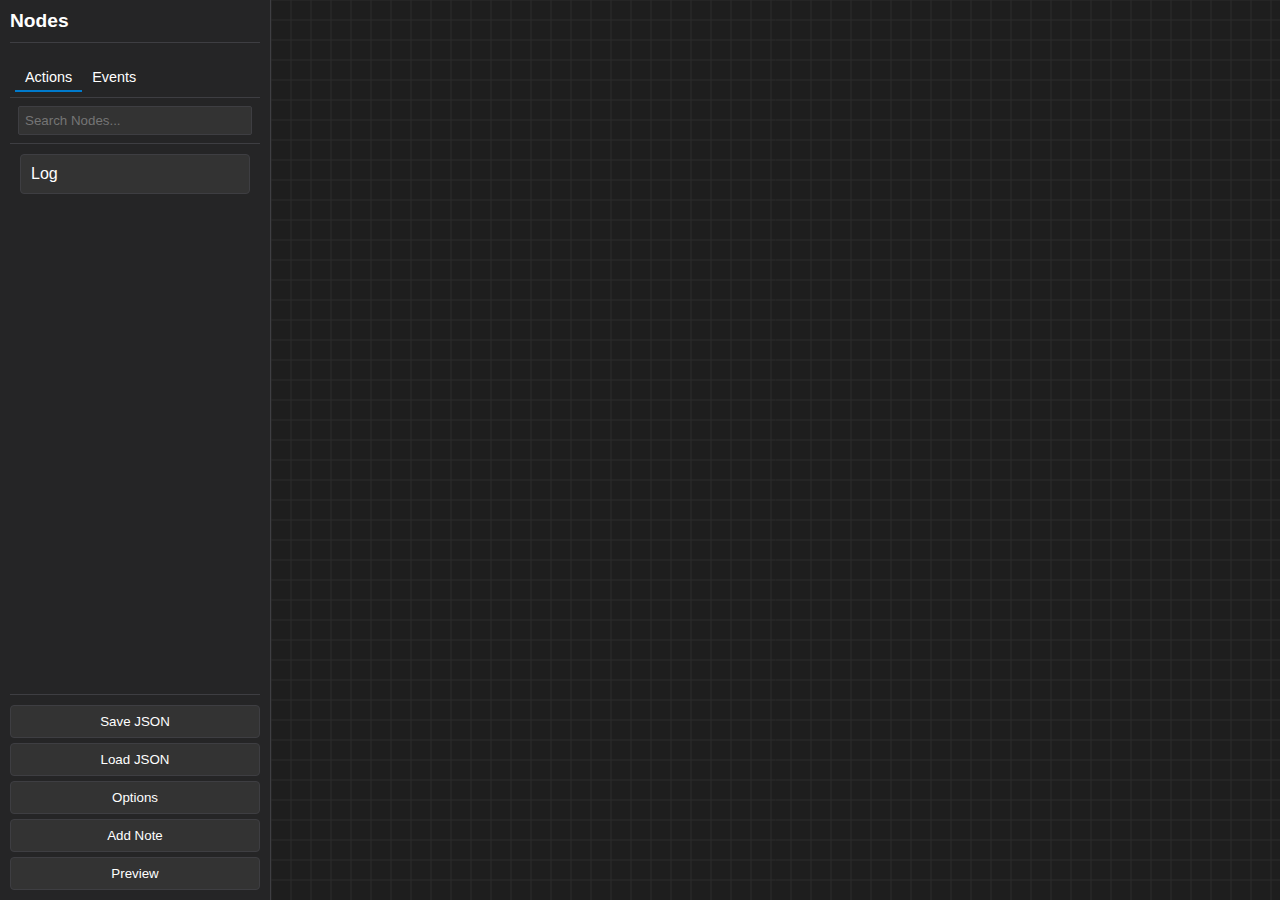
<file: test/index.html>
<!DOCTYPE html>
<html lang="en">
<head>
    <meta charset="UTF-8">
    <meta name="viewport" content="width=device-width, initial-scale=1.0">
    <title>Flowchart Builder Demo</title>
    <link rel="stylesheet" href="https://cdnjs.cloudflare.com/ajax/libs/font-awesome/6.4.0/css/all.min.css">
    <style>
        body { margin: 0; padding: 0; font-family: sans-serif; overflow: hidden; }
        #app { width: 100vw; height: 100vh; }
    </style>
</head>
<body>
    <div id="app"></div>
    <script src="demo.js"></script>
</body>
</html>
</file>
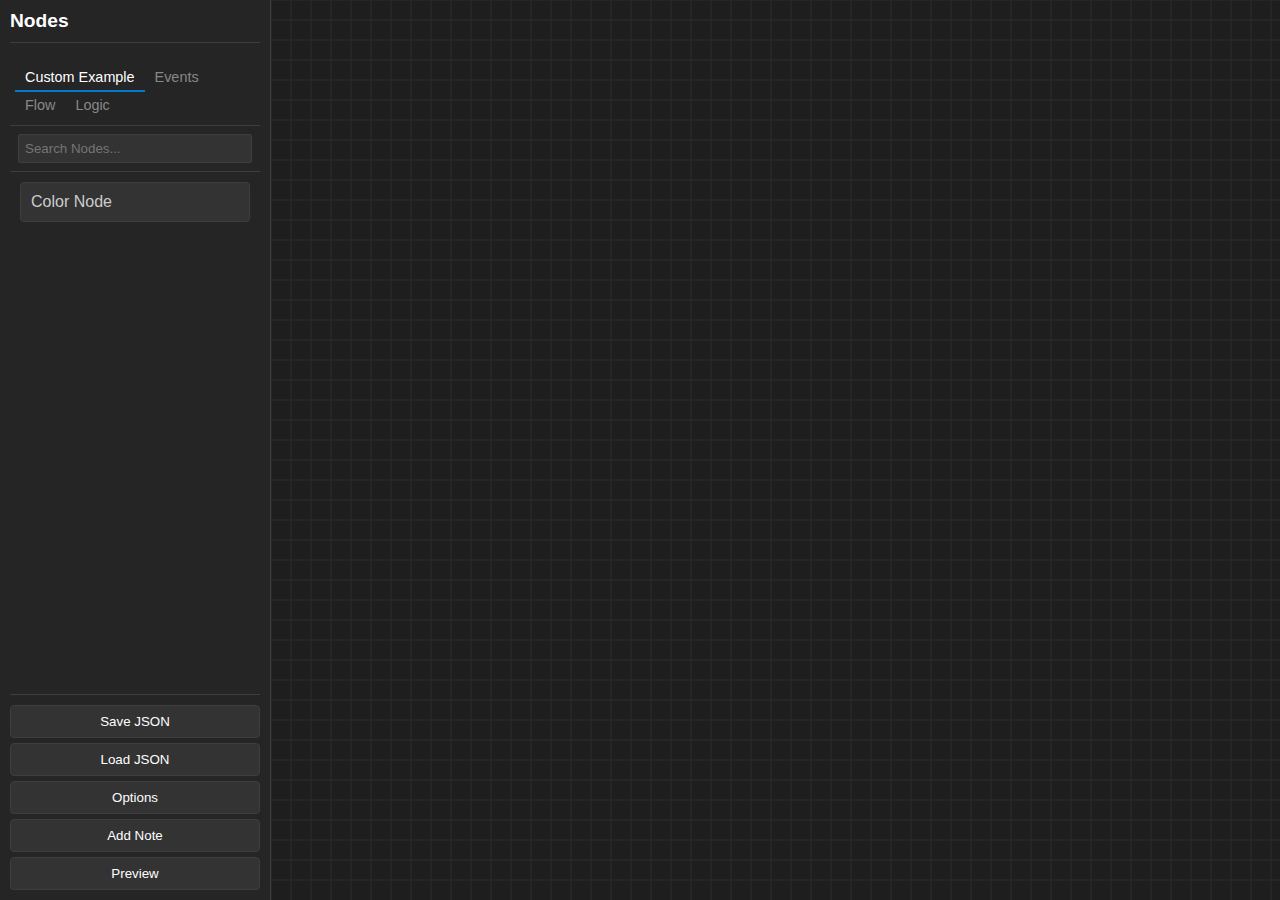
<file: bin/flowchart.html>
<!DOCTYPE html>
<html lang="en">
<head>
    <meta charset="UTF-8">
    <meta name="viewport" content="width=device-width, initial-scale=1.0">
    <title>Flowchart Builder</title>
    <link rel="stylesheet" href="flowchart_style.css">
    <link rel="stylesheet" href="https://cdnjs.cloudflare.com/ajax/libs/font-awesome/6.4.0/css/all.min.css">
</head>
<body>
    <div id="app-container">
        <aside id="sidebar" class="flowchart-sidebar">
            <h2>Nodes</h2>
            <div id="palette">
                <!-- Palette items will be injected here -->
            </div>
            <div id="controls">
                <button id="btn-save">Save JSON</button>
                <button id="btn-load">Load JSON</button>
                <input type="file" id="file-input" style="display: none;" accept=".json">
                <button id="btn-options">Options</button>
                <button id="btn-add-note">Add Note</button>
                <button id="btn-preview">Preview</button>
            </div>
        </aside>
        <main id="workspace">
            <canvas id="flowchart-canvas"></canvas>
        </main>
    </div>

    <dialog id="node-editor">
        <form method="dialog">
            <h3>Edit Node</h3>
            <div id="editor-fields">
                <!-- Dynamic fields -->
            </div>
            <div class="dialog-actions">
                <button value="cancel">Cancel</button>
                <button id="btn-confirm" value="confirm">Save</button>
            </div>
        </form>
    </dialog>

    <dialog id="preview-dialog">
        <form method="dialog">
            <h3 id="preview-title">Preview</h3>
            <div id="preview-content">
                <!-- content goes here -->
            </div>
            <div class="dialog-actions">
                <button value="close">Close</button>
            </div>
        </form>
    </dialog>

    <dialog id="options-dialog">
        <form method="dialog">
            <h3>Options</h3>
            <div id="options-fields">
                <!-- Dynamic fields -->
            </div>
            <div class="dialog-actions">
                <button value="cancel">Cancel</button>
                <button id="btn-options-confirm" value="confirm">Save</button>
            </div>
        </form>
    </dialog>

    <script src="app.js"></script>
</body>
</html>
</file>
<file: bin/flowchart_style.css>
:root {
    --bg-color: #1e1e1e;
    --panel-bg: #252526;
    --border-color: #3e3e42;
    --text-color: #cccccc;
    --accent-color: #007acc;
    --canvas-grid: #2d2d2d;
}

body, html {
    margin: 0;
    padding: 0;
    height: 100%;
    font-family: 'Segoe UI', Tahoma, Geneva, Verdana, sans-serif;
    background-color: var(--bg-color);
    color: var(--text-color);
    overflow: hidden;
}

#app-container {
    display: flex;
    height: 100vh;
}

#sidebar {
    width: 250px;
    background-color: var(--panel-bg);
    border-right: 1px solid var(--border-color);
    display: flex;
    flex-direction: column;
    padding: 10px;
    user-select: none;
    z-index: 10;
}

#sidebar h2 {
    margin-top: 0;
    font-size: 1.2em;
    border-bottom: 1px solid var(--border-color);
    padding-bottom: 10px;
    color: white;
}

#palette {
    flex: 1;
    overflow-y: auto;
}

.palette-item {
    background-color: #333;
    border: 1px solid var(--border-color);
    padding: 10px;
    margin-bottom: 8px;
    border-radius: 4px;
    cursor: grab;
    transition: background-color 0.2s;
}

.palette-item:hover {
    background-color: #3c3c3c;
    border-color: var(--accent-color);
}

#controls {
    border-top: 1px solid var(--border-color);
    padding-top: 10px;
    display: flex;
    flex-direction: column;
    gap: 5px;
}

button {
    background-color: #333;
    color: white;
    border: 1px solid var(--border-color);
    padding: 8px;
    cursor: pointer;
    border-radius: 4px;
}

button:hover {
    background-color: #444;
}

button#btn-confirm {
    background-color: var(--accent-color);
    border-color: var(--accent-color);
}

#workspace {
    flex: 1;
    position: relative;
    background-color: #1e1e1e;
    overflow: hidden;
}

canvas {
    display: block;
    outline: none;
}

dialog {
    background-color: var(--panel-bg);
    color: var(--text-color);
    border: 1px solid var(--border-color);
    border-radius: 6px;
    padding: 20px;
    box-shadow: 0 4px 12px rgba(0,0,0,0.5);
    min-width: 300px;
    max-width: 80vw;
    max-height: 80vh;
}

dialog::backdrop {
    background: rgba(0, 0, 0, 0.5);
}

.form-group {
    margin-bottom: 15px;
}

.form-group label {
    display: block;
    margin-bottom: 5px;
    font-size: 0.9em;
}

.form-group input, .form-group textarea, .form-group select {
    width: 100%;
    padding: 8px;
    box-sizing: border-box;
    background-color: #333;
    border: 1px solid var(--border-color);
    color: white;
    border-radius: 4px;
}

.dialog-actions {
    display: flex;
    justify-content: flex-end;
    gap: 10px;
    margin-top: 20px;
}

/* Preview Styles */
#preview-content pre {
    background-color: #111;
    padding: 10px;
    border: 1px solid var(--border-color);
    overflow: auto;
    max-height: 400px;
    white-space: pre-wrap;
    font-family: 'Consolas', 'Monaco', monospace;
    font-size: 0.9em;
}

.preview-options {
    display: flex;
    flex-direction: column;
    gap: 10px;
    min-width: 200px;
}
</file>
